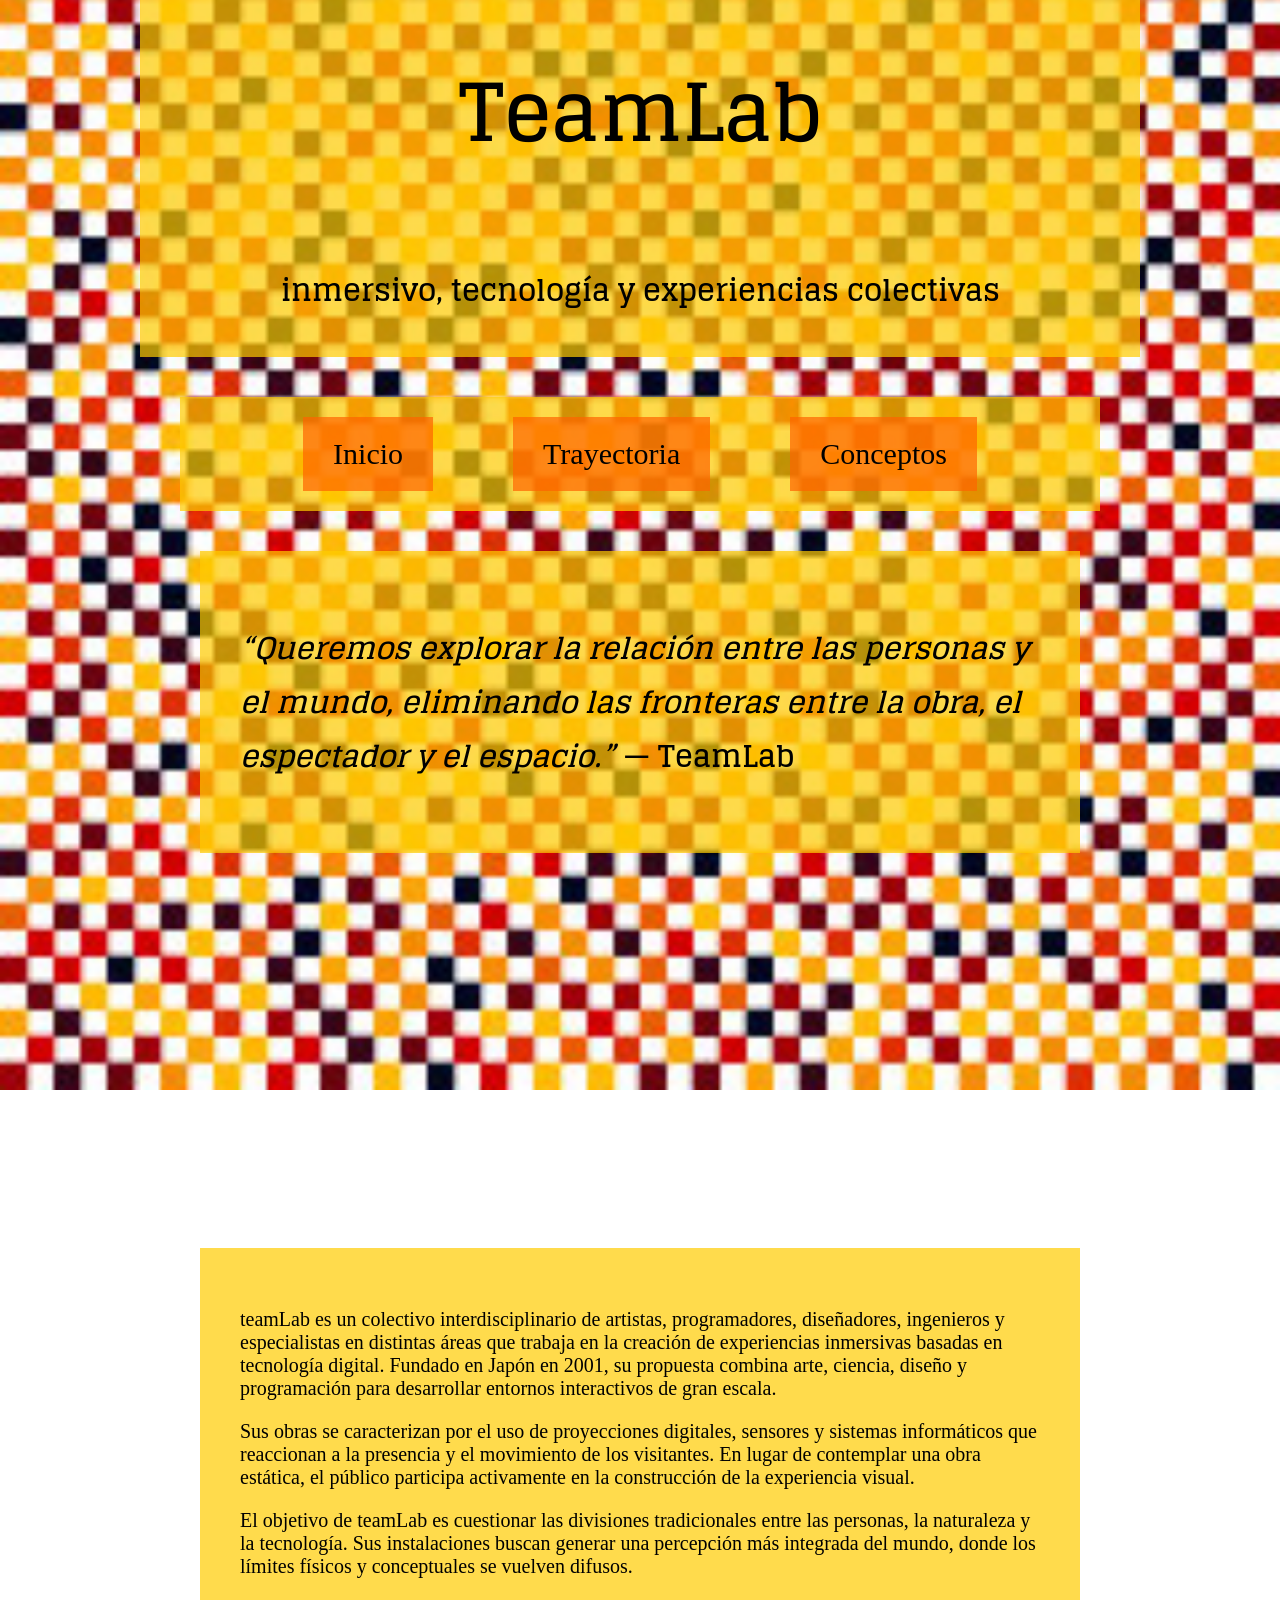
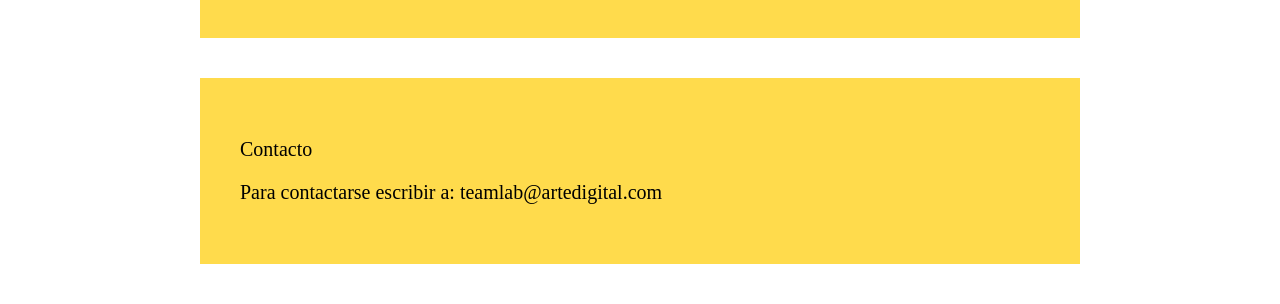
<file: index.html>
<!DOCTYPE html>
<html lang="es">
 <head>
    <meta charset="UTF-8">
    <title>TeamLab</title>
    <link rel="stylesheet" href="style.css"><!--enlace a CSS-->

    <!--Tipografía de Google-->
    <link rel="preconnect" href="https://fonts.googleapis.com">
    <link rel="preconnect" href="https://fonts.gstatic.com" crossorigin>
    <link href="https://fonts.googleapis.com/css2?family=Glegoo:wght@400;700&display=swap" rel="stylesheet">
    
 </head>

<!--contenido de la pagina-->
 <body>

   <!--titulo, subtitulo y navegador-->
   <header>

       <h1>TeamLab</h1>
       <h2>inmersivo, tecnología y experiencias colectivas</h2>

   <!--navegador -->
       <nav class="menu">

         <ul>
           <li><a href="index.html">Inicio</a></li>
           <li><a href="trayectoria.html">Trayectoria</a></li>
           <li><a href="conceptos.html">Conceptos</a></li>
         </ul>  
         
       </nav>
   </header>
   <main>
    <section>
       <h3><em>“Queremos explorar la relación entre las personas y el mundo, eliminando las fronteras entre la obra, el espectador y el espacio.”</em> — TeamLab</h3>
    </section>
      <!--video-->
      <article>
       <iframe width="560" height="315" src="https://www.youtube.com/embed/-uJTk_mRmUY?si=XuNGaYbZIbCwelkq" title="YouTube video player" 
         frameborder="0" allow="accelerometer; autoplay; clipboard-write; encrypted-media; gyroscope; picture-in-picture; web-share"
         referrerpolicy="strict-origin-when-cross-origin" allowfullscreen></iframe>
      </article>
      <section>
       <p>teamLab es un colectivo interdisciplinario de artistas, programadores, diseñadores, ingenieros y especialistas en distintas áreas que trabaja en la creación de experiencias inmersivas basadas en tecnología digital.
          Fundado en Japón en 2001, su propuesta combina arte, ciencia, diseño y programación para desarrollar entornos interactivos de gran escala.</p>
       
       <p>Sus obras se caracterizan por el uso de proyecciones digitales, sensores y sistemas informáticos que reaccionan a la presencia y el movimiento de los visitantes. En lugar de contemplar una obra estática, 
         el público participa activamente en la construcción de la experiencia visual.</p>
     
       <p>El objetivo de teamLab es cuestionar las divisiones tradicionales entre las personas, la naturaleza y la tecnología. Sus instalaciones buscan generar una percepción más integrada del mundo, donde los límites físicos y conceptuales se vuelven difusos.</p>
      </section>
   </main>

<!--Pie de pagina-->
   <footer> 
    <p>Contacto</p>
    <p>Para contactarse escribir a: teamlab@artedigital.com</p>
   </footer>
 </body>
</html>
</file>
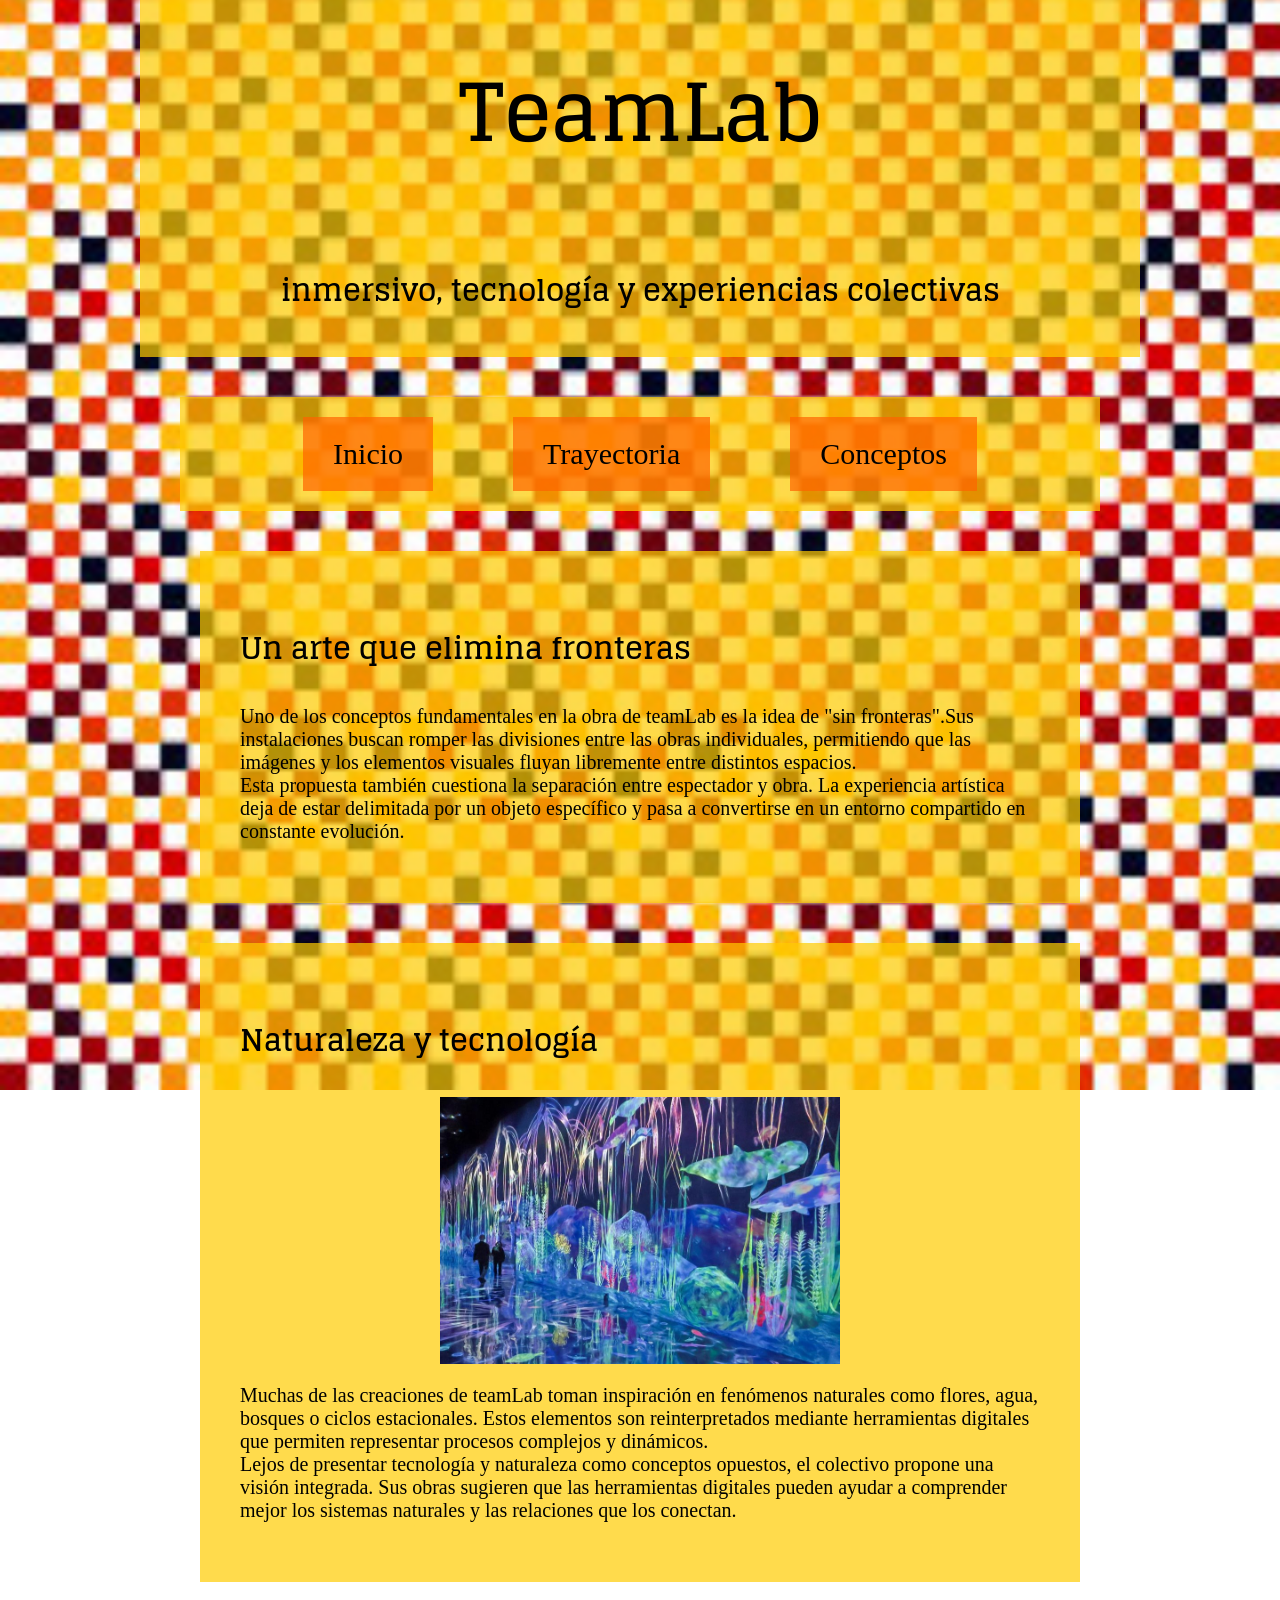
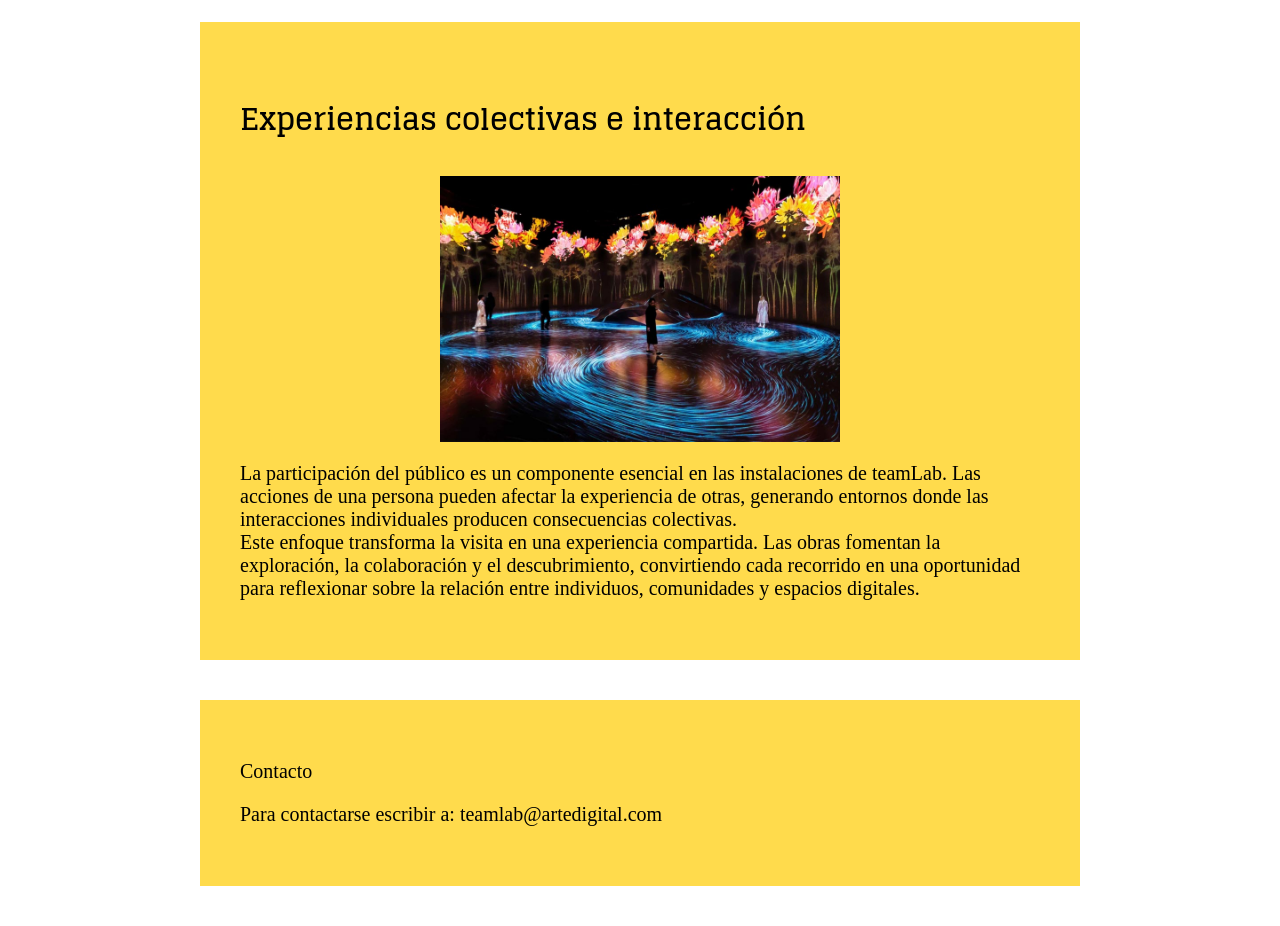
<file: conceptos.html>
<!DOCTYPE html>
<html lang="es">
 <head>
    <meta charset="UTF-8">
    <title>TeamLab</title>
    <link rel="stylesheet" href="style.css"><!--enlace a CSS-->

    <!--Tipografía de Google-->
    <link rel="preconnect" href="https://fonts.googleapis.com">
    <link rel="preconnect" href="https://fonts.gstatic.com" crossorigin>
    <link href="https://fonts.googleapis.com/css2?family=Glegoo:wght@400;700&display=swap" rel="stylesheet">
 </head>

 <!-- contenido de la pagina-->
 <body>
   <header>

      <h1>TeamLab</h1>
      <h2>inmersivo, tecnología y experiencias colectivas</h2>

  <!--navegador -->
      <nav class="menu">

        <ul>
          <li><a href="index.html">Inicio</a></li>
          <li><a href="trayectoria.html">Trayectoria</a></li>
          <li><a href="conceptos.html">Conceptos</a></li>
        </ul>  
        
      </nav>
   </header>
    
   <main> 
<section>
   <h3>Un arte que elimina fronteras</h3>
   
   <p>
    Uno de los conceptos fundamentales en la obra de teamLab es la idea de "sin fronteras".Sus instalaciones buscan romper las divisiones entre las obras individuales,
    permitiendo que las imágenes y los elementos visuales fluyan libremente entre distintos espacios.
   <br>
    Esta propuesta también cuestiona la separación entre espectador y obra. La experiencia artística deja de estar delimitada por un objeto específico y pasa a convertirse 
    en un entorno compartido en constante evolución.
   </p> 
</section>

<section>
   <h3>Naturaleza y tecnología</h3>
   <!--imagen-->
   <img src="img/teamlab-1.jpg" alt="imagen de teamLab" width="400">

    <p>Muchas de las creaciones de teamLab toman inspiración en fenómenos naturales como flores, agua, bosques o ciclos estacionales.
       Estos elementos son reinterpretados mediante herramientas digitales que permiten representar procesos complejos y dinámicos.
      <br>
       Lejos de presentar tecnología y naturaleza como conceptos opuestos, el colectivo propone una visión integrada. 
       Sus obras sugieren que las herramientas digitales pueden ayudar a comprender mejor los sistemas naturales y las relaciones que los conectan.
   </p>
</section>

<section>
   <h3>Experiencias colectivas e interacción</h3>
   <!--imagen-->
   <img src="img/teamlab-2.jpg" alt="imagen de teamlab" width="400">
   <p>
      La participación del público es un componente esencial en las instalaciones de teamLab. Las acciones de una persona pueden afectar la experiencia de otras,
      generando entornos donde las interacciones individuales producen consecuencias colectivas.
     <br>
      Este enfoque transforma la visita en una experiencia compartida. Las obras fomentan la exploración, la colaboración y el descubrimiento, 
      convirtiendo cada recorrido en una oportunidad para reflexionar sobre la relación entre individuos, comunidades y espacios digitales.
   </p>
   </section>

  </main>

<!--Pie de pagina-->
  <footer> 
   <p>Contacto</p>
   <p>Para contactarse escribir a: teamlab@artedigital.com</p>
  </footer>
  
 </body>
</html>
</file>
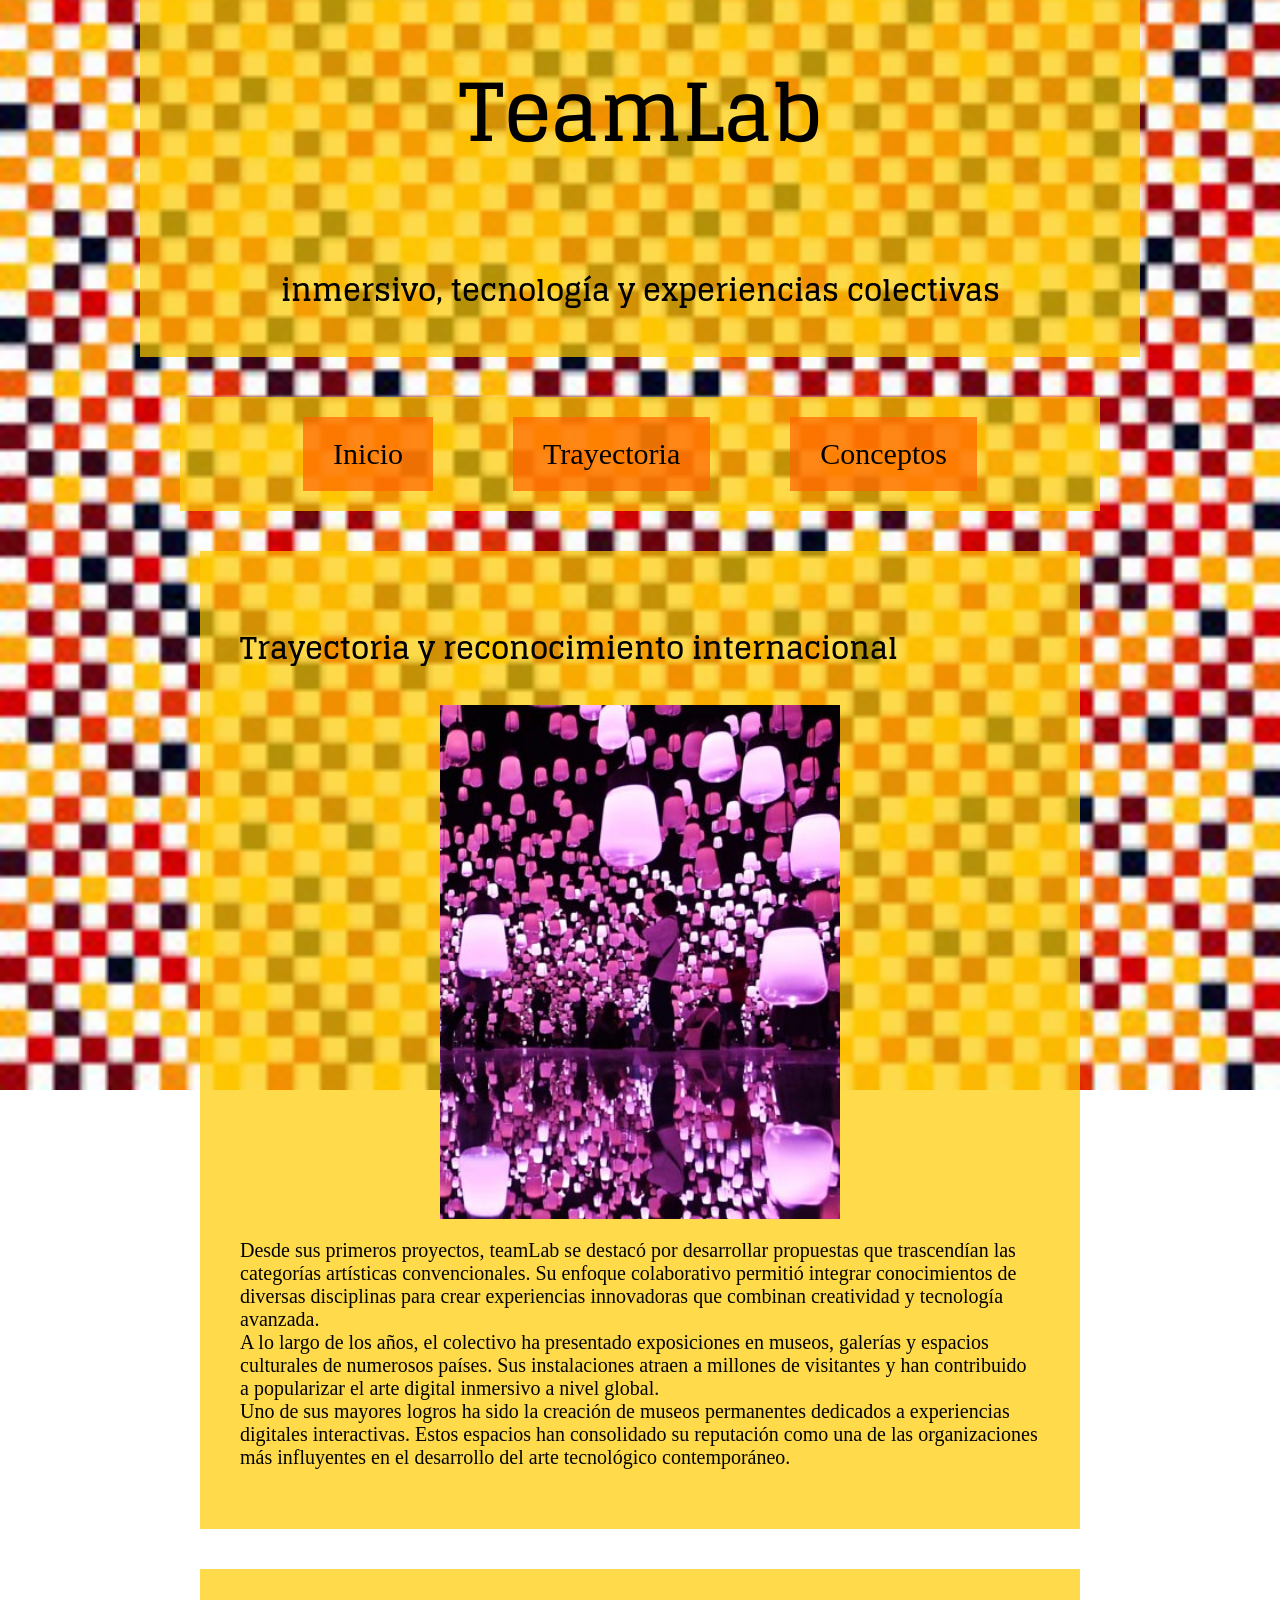
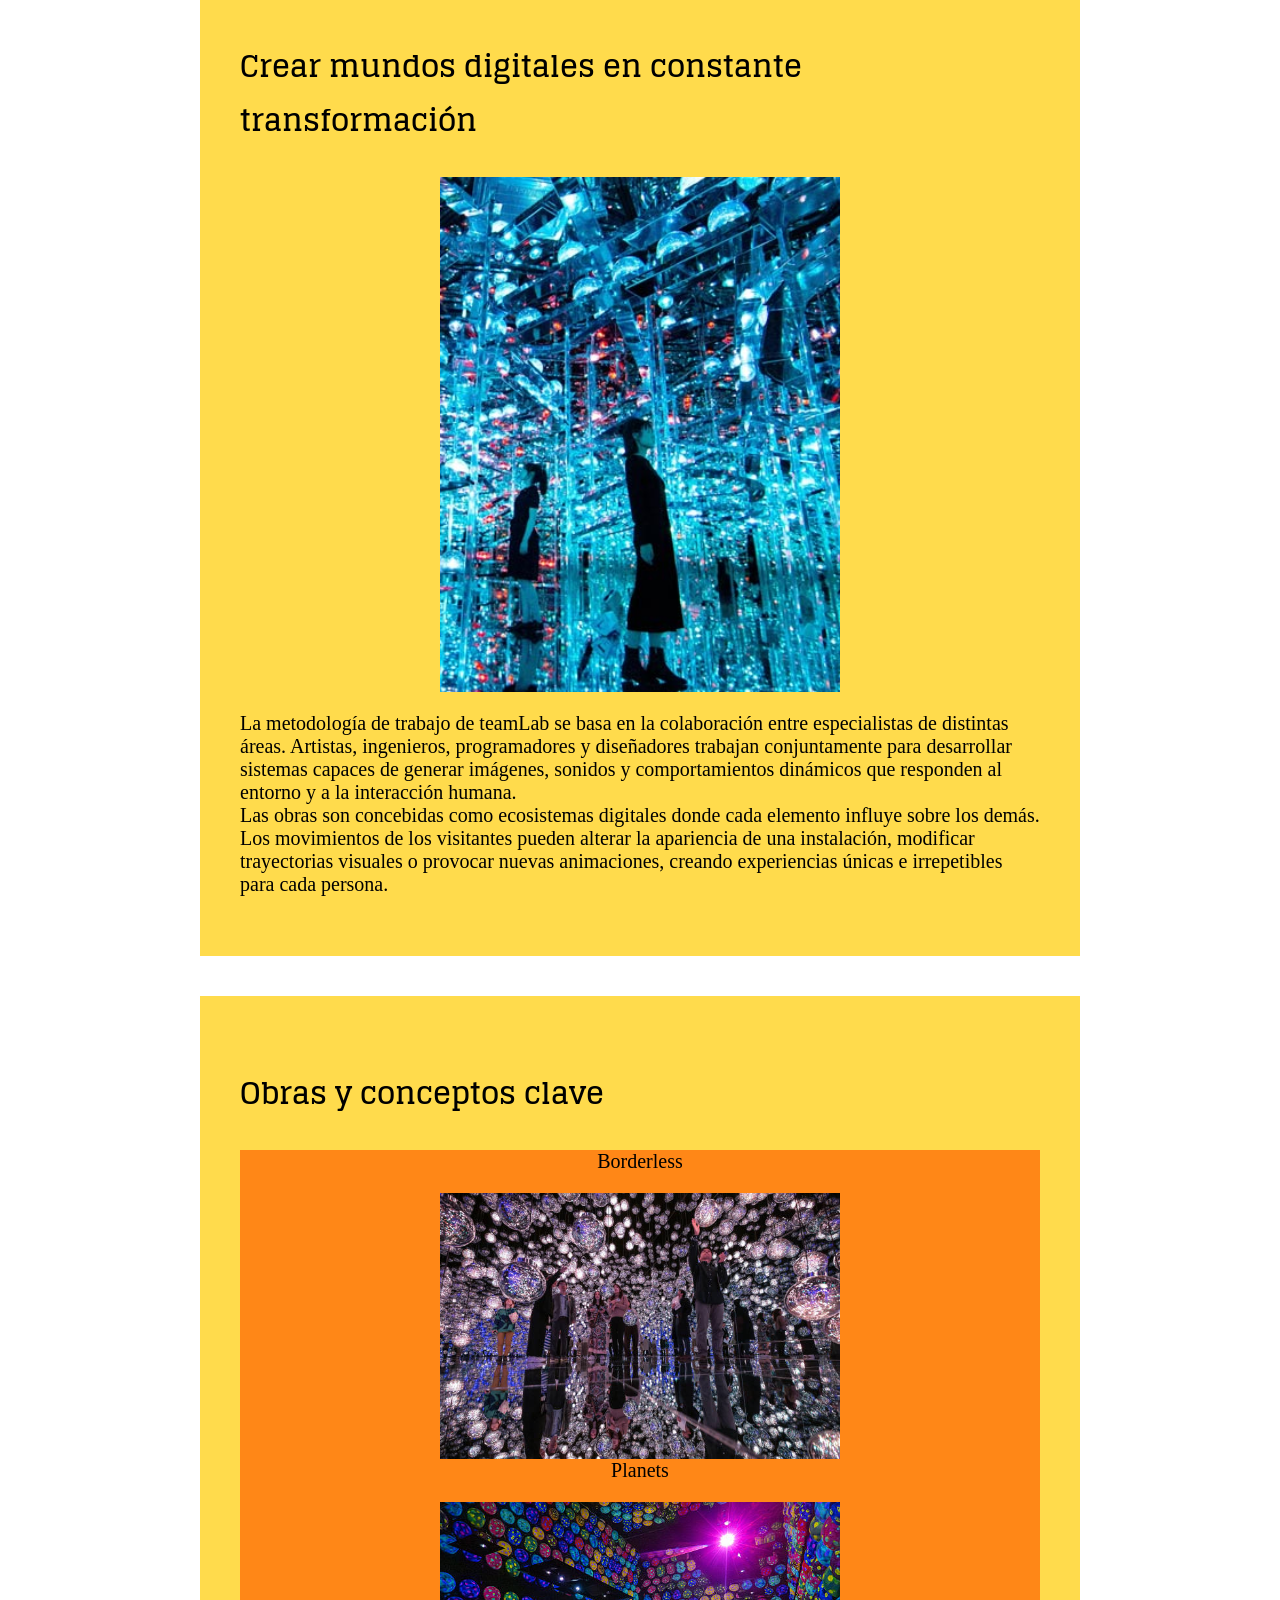
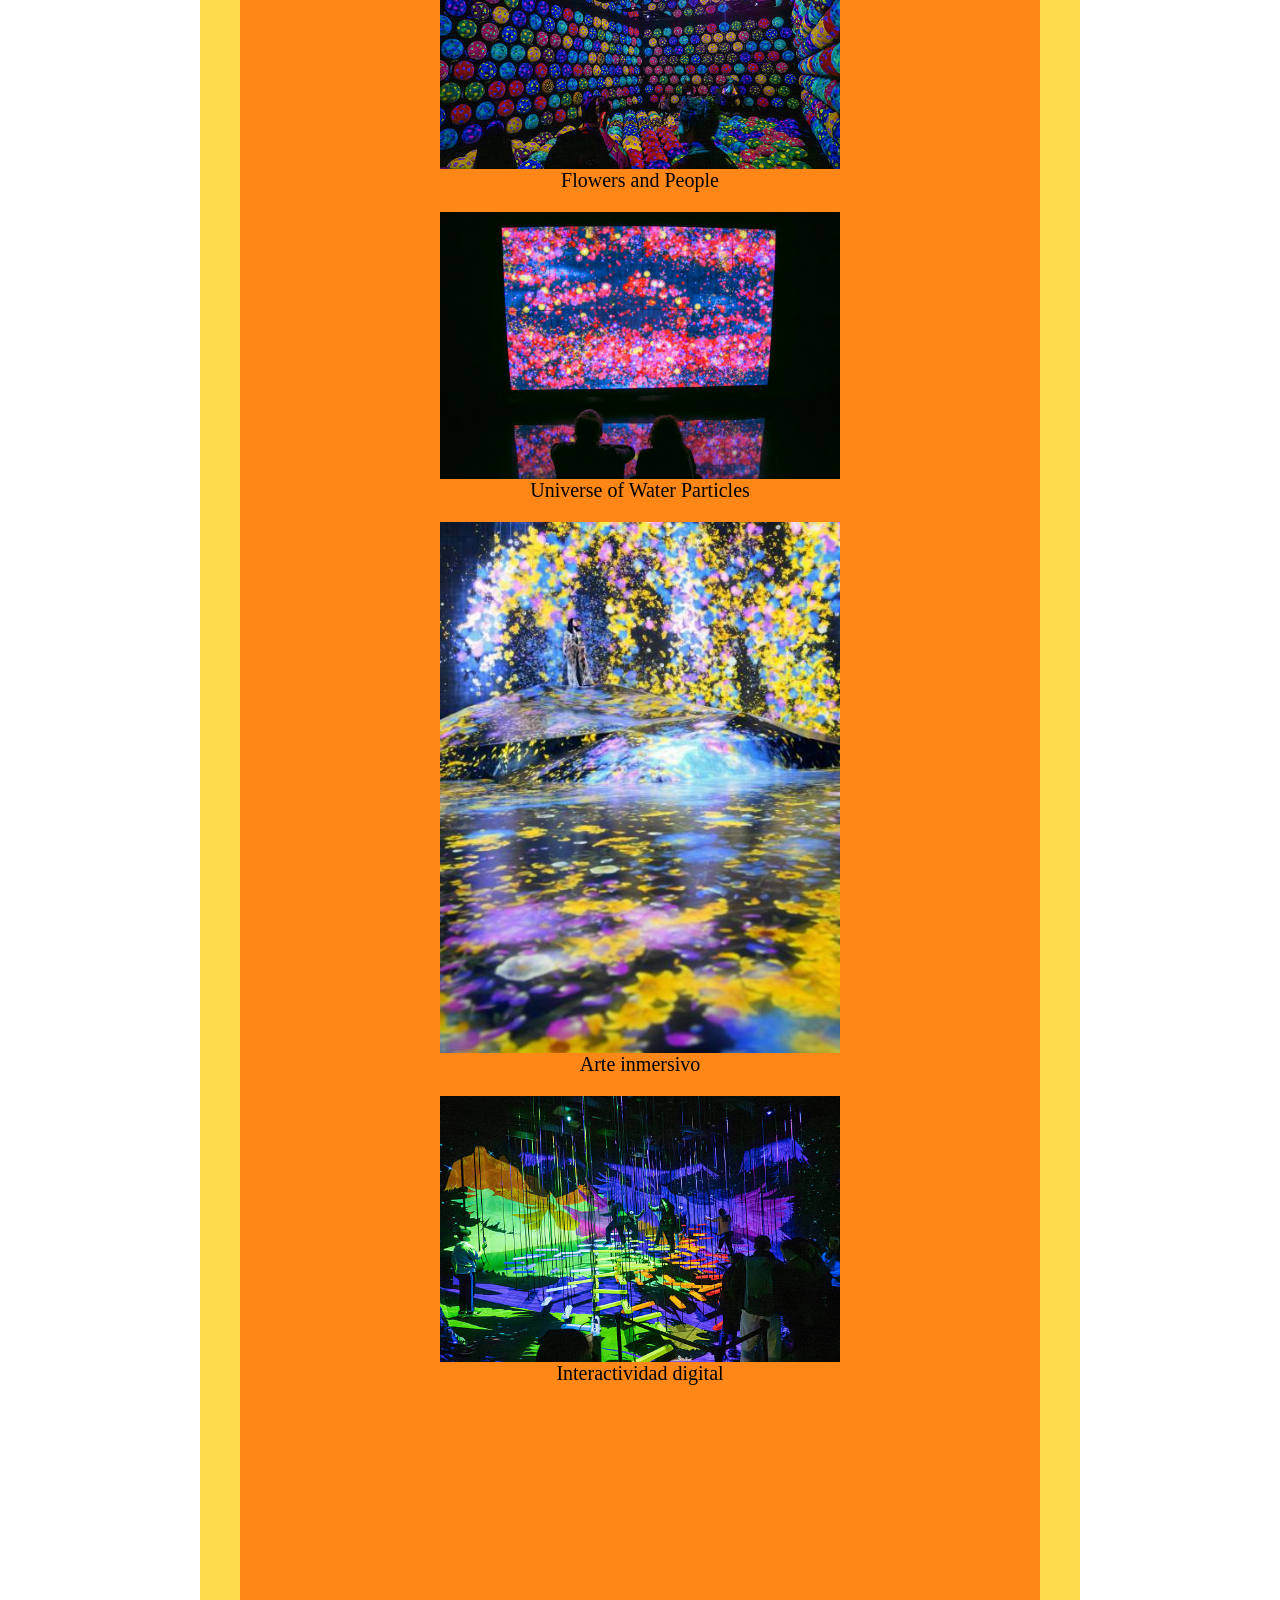
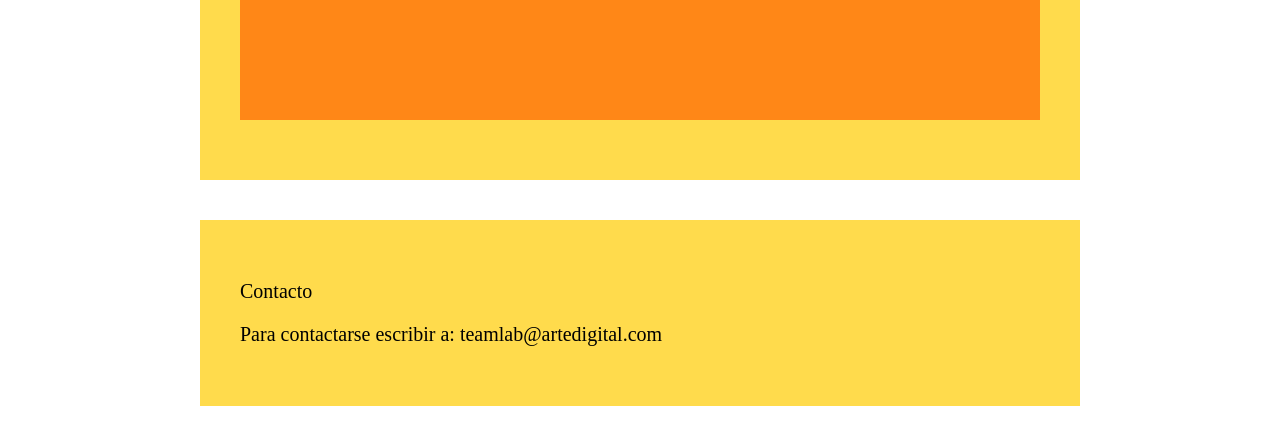
<file: trayectoria.html>
<!DOCTYPE html>
<html lang="es">
 <head>
    <meta charset="UTF-8">
    <title>TeamLab</title>
    <link rel="stylesheet" href="style.css"><!--enlace a CSS-->

    <!--Tipografía de Google-->
    <link rel="preconnect" href="https://fonts.googleapis.com">
    <link rel="preconnect" href="https://fonts.gstatic.com" crossorigin>
    <link href="https://fonts.googleapis.com/css2?family=Glegoo:wght@400;700&display=swap" rel="stylesheet">
 </head>

 <!-- contenido de la pagina-->
 <body>
   <header>

      <h1>TeamLab</h1>
      <h2>inmersivo, tecnología y experiencias colectivas</h2>

  <!--navegador -->
      <nav class="menu">

        <ul>
          <li><a href="index.html">Inicio</a></li>
          <li><a href="trayectoria.html">Trayectoria</a></li>
          <li><a href="conceptos.html">Conceptos</a></li>
        </ul>  
        
      </nav>
   </header>

   <main>
    <section>
      <h3>Trayectoria y reconocimiento internacional </h3>
      <!--imagen-->
      <img src="img/teamlab-3.jpg" alt="imagen de Teamlab" width="400">
      <p>
         Desde sus primeros proyectos, teamLab se destacó por desarrollar propuestas que trascendían las categorías artísticas convencionales. 
         Su enfoque colaborativo permitió integrar conocimientos de diversas disciplinas para crear experiencias innovadoras que combinan creatividad y tecnología avanzada.
         <br>
         A lo largo de los años, el colectivo ha presentado exposiciones en museos, galerías y espacios culturales de numerosos países.
         Sus instalaciones atraen a millones de visitantes y han contribuido a popularizar el arte digital inmersivo a nivel global.
         <br>
         Uno de sus mayores logros ha sido la creación de museos permanentes dedicados a experiencias digitales interactivas.
         Estos espacios han consolidado su reputación como una de las organizaciones más influyentes en el desarrollo del arte tecnológico contemporáneo.
      </p>
    </section>

    <section>
      <h3>Crear mundos digitales en constante transformación</h3>
      <!--imagen -->
      <img src="img/teamlab-4.jpg" alt="imagen teamlab" width="400">
      <p>
         La metodología de trabajo de teamLab se basa en la colaboración entre especialistas de distintas áreas. Artistas, ingenieros, programadores y diseñadores trabajan conjuntamente
         para desarrollar sistemas capaces de generar imágenes, sonidos y comportamientos dinámicos que responden al entorno y a la interacción humana.
         <br>
         Las obras son concebidas como ecosistemas digitales donde cada elemento influye sobre los demás. Los movimientos de los visitantes pueden alterar la apariencia de una instalación,
         modificar trayectorias visuales o provocar nuevas animaciones, creando experiencias únicas e irrepetibles para cada persona.
      </p>
    </section>
    <!--Lista NO odenada de obras y contenido visual que decidi agregar -->
    <section>
      <h3>Obras y conceptos clave</h3>

      <ul>
          <li>
            Borderless
            <img src="img/teamlab-5.jpg" alt="teamlab-Borderless" width="400">
          </li>
          
          <li>
            Planets
            <img src="img/teamlab-6.jpg" alt="teamlab-planets" width="400">
          </li>

          <li>
            Flowers and People
            <img src="img/teamlab-7.jpg" alt="teamlab-flowers and People" width="400">
          </li>

          <li>
            Universe of Water Particles
            <img src="img/teamlab-8.jpg" alt="Universe of water Particles" width="400">
          </li>

          <li>
            Arte inmersivo
            <img src="img/teamlab-9.jpg" alt="Arte inmersivo" width="400">
          </li>
          
          <li>
            Interactividad digital 
             <!--video de interactividad de TeamLab-->
            <iframe width="560" height="315" src="https://www.youtube.com/embed/TaNAr77ur3I?si=xvUjm95DFrRHOJkv" title="YouTube video player" frameborder="0" allow="accelerometer; autoplay; clipboard-write; encrypted-media; gyroscope; picture-in-picture; web-share" 
            referrerpolicy="strict-origin-when-cross-origin" allowfullscreen></iframe>
          </li>
      </ul>
     
    
     
    </section>
   </main>
   
   <!-- Pie de pagina-->
   <footer> 
    <p>Contacto</p>
    <p>Para contactarse escribir a: teamlab@artedigital.com</p>
   </footer>

 </body>
</html>
</file>
<file: style.css>
/* Tamaño de fuenta en todas las paginas*/
 html {
    font-size: 20px;
  }
  /*imagen de fondo*/
  body {
    margin: 0;
    background-image: url("img/fondo.jpg");
    background-size: cover;
    background-repeat: no-repeat;
    background-position: center;
    background-attachment: fixed;
    max-width: 1000px;
    margin: 0 auto;
  }

  /*Titulos*/
  h1 {
    font-family: "Glegoo", serif;
    font-weight: 900;
    font-size: 4rem;
    text-align: center;

  }
  
  h2, h3 {
    font-family: "Glegoo", serif;
    font-weight: 600;
    font-size: 1.5rem;
  }
  h1, h2{
    text-align: center; 
    background-color: rgba(255, 204, 0, 0.7);
    padding: 2rem;
    margin: 0 auto;
  }
  
  /* Menu de navegación*/
  .menu ul {
    background-color: rgba(255, 204, 0, 0.7);
    display: flex;
    justify-content: center;
    gap:4rem;
    list-style: none;
    padding: 1rem;
    margin: 2em;

  }
  
  .menu a {
    display: block;
    background-color: rgba(255, 100, 0, 0.7);
    text-decoration:none;
    color: black;
    font-weight: 500;
    font-size: 1.5rem;
    padding: 1rem 1.5rem;
  }

  /* Lista NO ordenada */
  main ul {
    list-style: none;
    padding: 0;
    text-align: center;
  }

  main li {
    background-color: rgba(255, 100, 0, 0.7);
    margin-bottom: 1.5;
  }

  /* Imagenes*/
  main img {
    display: block;
    margin: 1rem auto 0;
    max-width: 100%;
    height: auto;
  }

/*video de youtube*/
  main iframe {
    display: block;
    margin: 1rem auto;
  }

/*Todas las secciones de texto e imagenes*/
  section {
    background-color: rgba(255, 204, 0, 0.7);
    padding: 2rem;
    margin: 2rem auto;
    width: 80%;
  }
  footer{
    background-color: rgba(255, 204, 0, 0.7);
    padding: 2rem;
    margin: 2rem auto;
    width: 80%; 
}
</file>
